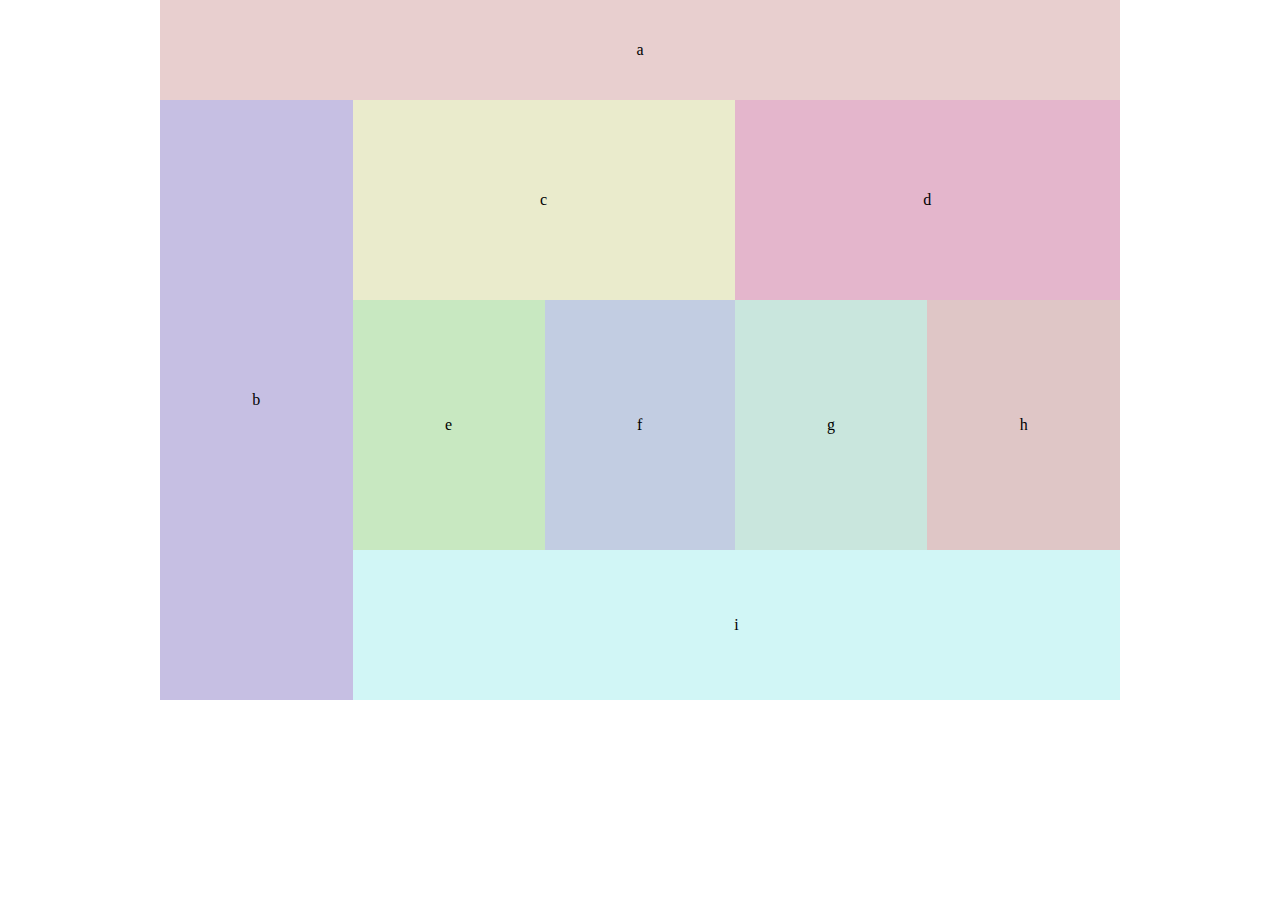
<file: public/index.html>
<!DOCTYPE html>
<html lang="en">
<head>
    <meta charset="UTF-8">
    <meta name="viewport" content="width=device-width, initial-scale=1.0">
    <meta http-equiv="X-UA-Compatible" content="ie=edge">
    <title>Lab 01 mTs</title>
    <link rel="stylesheet" href="styles/reset.css">
    <link rel="stylesheet" href="styles/base.css">
    <link rel="stylesheet" href="styles/layout.css">
    <link rel="stylesheet" href="styles/modules.css">
</head>
<body>
    <div id="container">
        <div id="a"><p>a</p></div>
        <div id="b"><p>b</p></div>
        <div id="c"><p>c</p></div>
        <div id="d"><p>d</p></div>
        <div id="e"><p>e</p></div>
        <div id="f"><p>f</p></div>
        <div id="g"><p>g</p></div>
        <div id="h"><p>h</p></div>
        <div id="i"><p>i</p></div>
    </div>
</body>
</html>
</file>
<file: public/styles/base.css>
@media all and (max-width: 767px) {

}
@media all and (min-width: 768px) {
    body {
        max-width: 960px;
        margin: auto;
    }
    
}
</file>
<file: public/styles/layout.css>
@media all and (max-width: 767px) {
    #container {
        display: grid;
        grid-template-areas: 
        "a a"
        "b b"
        "c c"
        "d d"
        "e f"
        "g h"
        "i i";
    }

    #a {
        grid-area: a;
        height: 75px;
    }
    #b {
        grid-area: b;
        height: 150px;
    }
    #c {
        grid-area: c;
        height: 125px;
    }
    #d {
        grid-area: d;
        height: 125px;
    }
    #e {
        grid-area: e;
        height: 250px;
    }
    #f {
        grid-area: f;
        height: 250px;
    }
    #g {
        grid-area: g;
        height: 250px;
    }
    #h {
        grid-area: h;
        height: 250px;
    }
    #i {
        grid-area: i;
        height: 80px;
    }

}
@media all and (min-width: 768px) {
    #container {
        display: grid;
        grid-template-areas: 
        "a a a a a"
        "b c c d d"
        "b e f g h"
        "b i i i i";
    }
    #a {
        grid-area: a;
        height: 100px;
    }
    #b {
        grid-area: b;
        height: 600px;
    }
    #c {
        grid-area: c;
        height: 200px;
    }
    #d {
        grid-area: d;
        height: 200px;
    }
    #e {
        grid-area: e;
        height: 250px;
    }
    #f {
        grid-area: f;
        height: 250px;
    }
    #g {
        grid-area: g;
        height: 250px;
    }
    #h {
        grid-area: h;
        height: 250px;
    }
    #i {
        grid-area: i;
        height: 150px;
    }
    
}
p {
    text-align: center;
    position: relative;
    top: 50%;
    transform: translateY(-50%);
}
</file>
<file: public/styles/modules.css>
@media all and (max-width: 767px) {
    #a {
      background-color: rgb(223, 72, 72);
    }
    #b {
      background-color: rgb(54, 40, 114);
    }
    #c {
      background-color: rgb(221, 223, 72);
    }
    #d {
      background-color: rgb(223, 72, 143);
    }
    #e {
      background-color: rgb(97, 223, 72);
    }
    #f {
      background-color: rgb(72, 125, 223);
    }
    #g {
      background-color: rgb(72, 223, 178);
    }
    #h {
      background-color: rgb(105, 77, 77);
    }
    #i {
      background-color: rgb(72, 223, 223);
    }
  }
  @media all and (min-width: 768px) {
      #a {
          background-color: rgb(212, 164, 164);
        }
        #b {
          background-color: rgb(135, 121, 196);
        }
        #c {
          background-color: rgb(215, 216, 156);
        }
        #d {
          background-color: rgb(216, 149, 180);
        }
        #e {
          background-color: rgb(156, 214, 144);
        }
        #f {
          background-color: rgb(159, 176, 209);
        }
        #g {
          background-color: rgb(134, 199, 179);
        }
        #h {
          background-color: rgb(192, 145, 145);
        }
        #i {
          background-color: rgb(182, 241, 241);
        }
  }
  @media all and (min-width: 960px){
    #a {
      background-color: rgba(212, 164, 164, 0.527);
    }
    #b {
      background-color: rgba(135, 121, 196, 0.479);
    }
    #c {
      background-color: rgba(215, 216, 156, 0.514);
    }
    #d {
      background-color: rgba(216, 149, 180, 0.685);
    }
    #e {
      background-color: rgba(156, 214, 144, 0.555);
    }
    #f {
      background-color: rgba(159, 176, 209, 0.637);
    }
    #g {
      background-color: rgba(134, 199, 179, 0.445);
    }
    #h {
      background-color: rgba(192, 145, 145, 0.514);
    }
    #i {
      background-color: rgba(182, 241, 241, 0.63);
    }
  }
</file>
